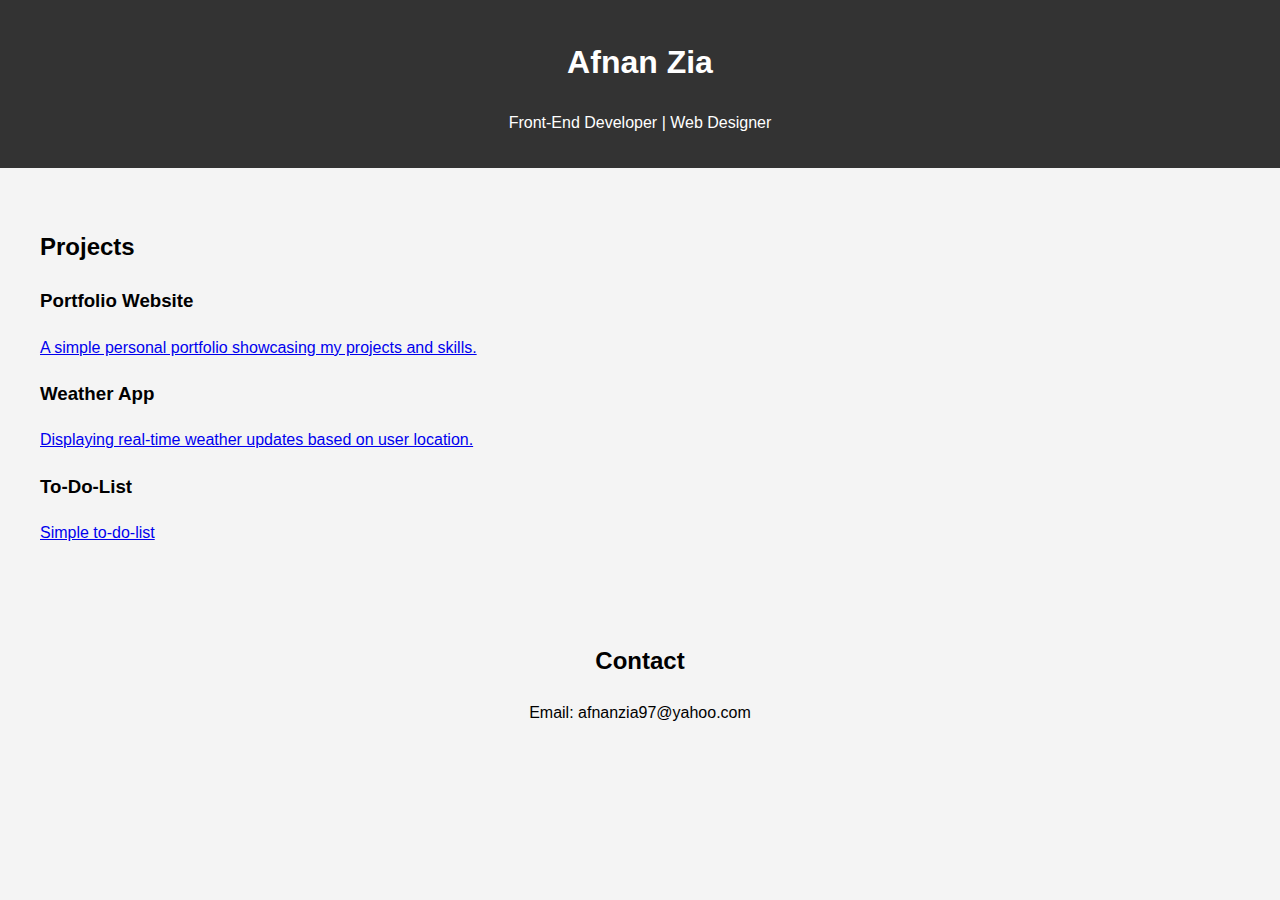
<file: index.html>
<!DOCTYPE html>
<html lang="en">

<head>
    <meta charset="UTF-8">
    <meta name="viewport" content="width=device-width, initial-scale=1.0">
    <title>Afnan Zia | Web Developer</title>
    <link rel="stylesheet" href="style.css">
</head>

<body>
    <header>
        <h1>Afnan Zia</h1>
        <p>Front-End Developer | Web Designer</p>
    </header>

    <section id="Projects">
        <h2>Projects</h2>
        <div class="project">
            <h3>Portfolio Website</h3>
            <a a href="portfolio.html">A simple personal portfolio showcasing my projects and skills.</a>
        </div>
        <div class="project">
            <h3>Weather App</h3>
            <a href="weather.html"> Displaying real-time weather updates based on user location.</a>
        </div>
        <div class="project">
            <h3>To-Do-List</h3>
            <a href="to-do-list.html"> Simple to-do-list</a>
        </div>
    </section>
    <section id="contact">
        <h2>Contact</h2>
        <p>Email: afnanzia97@yahoo.com</p>
    </section>
</body>

</html>
</file>
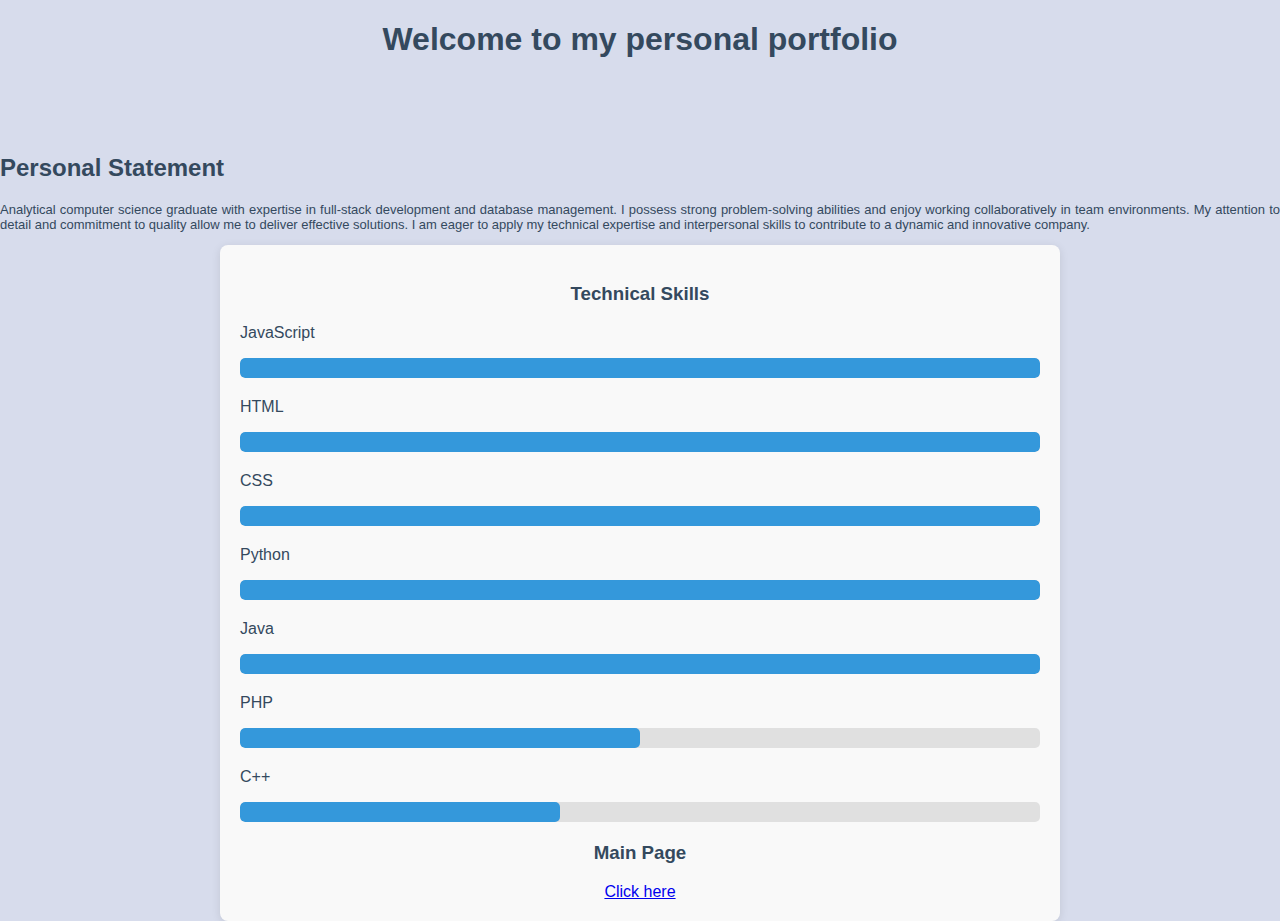
<file: portfolio.html>
<!DOCTYPE html>
<!--[if lt IE 7]>      <html class="no-js lt-ie9 lt-ie8 lt-ie7"> <![endif]-->
<!--[if IE 7]>         <html class="no-js lt-ie9 lt-ie8"> <![endif]-->
<!--[if IE 8]>         <html class="no-js lt-ie9"> <![endif]-->
<!--[if gt IE 8]>      <html class="no-js"> <!--<![endif]-->
<html>

<head>
    <meta charset="utf-8">
    <meta http-equiv="X-UA-Compatible" content="IE=edge">
    <title>Portfolio</title>
    <meta name="description" content="">
    <meta name="viewport" content="width=device-width, initial-scale=1">
    <link rel="stylesheet" href="portfolio.css">

</head>

<body>
    <header>
        <h1 style="text-align: center;">Welcome to my personal portfolio</h1>
    </header>
    <br>
    <br>
    <br>
    <h2 style="text-align: left;">Personal Statement</h2>
    <p style="text-align: justify; font-family: Arial; font-size: 13px ;">Analytical computer science graduate with expertise in full-stack development and database management. I possess strong problem-solving abilities and enjoy working collaboratively in team environments. My attention to detail and commitment to quality
        allow me to deliver effective solutions. I am eager to apply my technical expertise and interpersonal skills to contribute to a dynamic and innovative company.</p>

    <section class="language-skills">
        <h3 style="text-align: center;">Technical Skills</h3>
        <div class="language-item">
            <p>JavaScript</p>
            <div class="progress-bar">
                <div class="progress" style="width: 100%;"></div>
            </div>
        </div>

        <div class="language-item">
            <p>HTML</p>
            <div class="progress-bar">
                <div class="progress" style="width: 100%;"></div>
            </div>
        </div>

        <div class="language-item">
            <p>CSS</p>
            <div class="progress-bar">
                <div class="progress" style="width: 100%;"></div>
            </div>
        </div>

        <div class="language-item">
            <p>Python</p>
            <div class="progress-bar">
                <div class="progress" style="width: 100%;"></div>
            </div>
        </div>

        <div class="language-item">
            <p>Java</p>
            <div class="progress-bar">
                <div class="progress" style="width: 100%;"></div>
            </div>
        </div>

        <div class="language-item">
            <p>PHP</p>
            <div class="progress-bar">
                <div class="progress" style="width: 50%;"></div>
            </div>
        </div>
        <div class="language-item">
            <p>C++</p>
            <div class="progress-bar">
                <div class="progress" style="width: 40%;"></div>
            </div>
        </div>
        <section id="Home">
            <h3 style="text-align: center;">Main Page</h3>
            <div style="text-align: center;">
                <a href="index.html">Click here</a>
            </div>

        </section>

    </section>
</body>

</html>
</file>
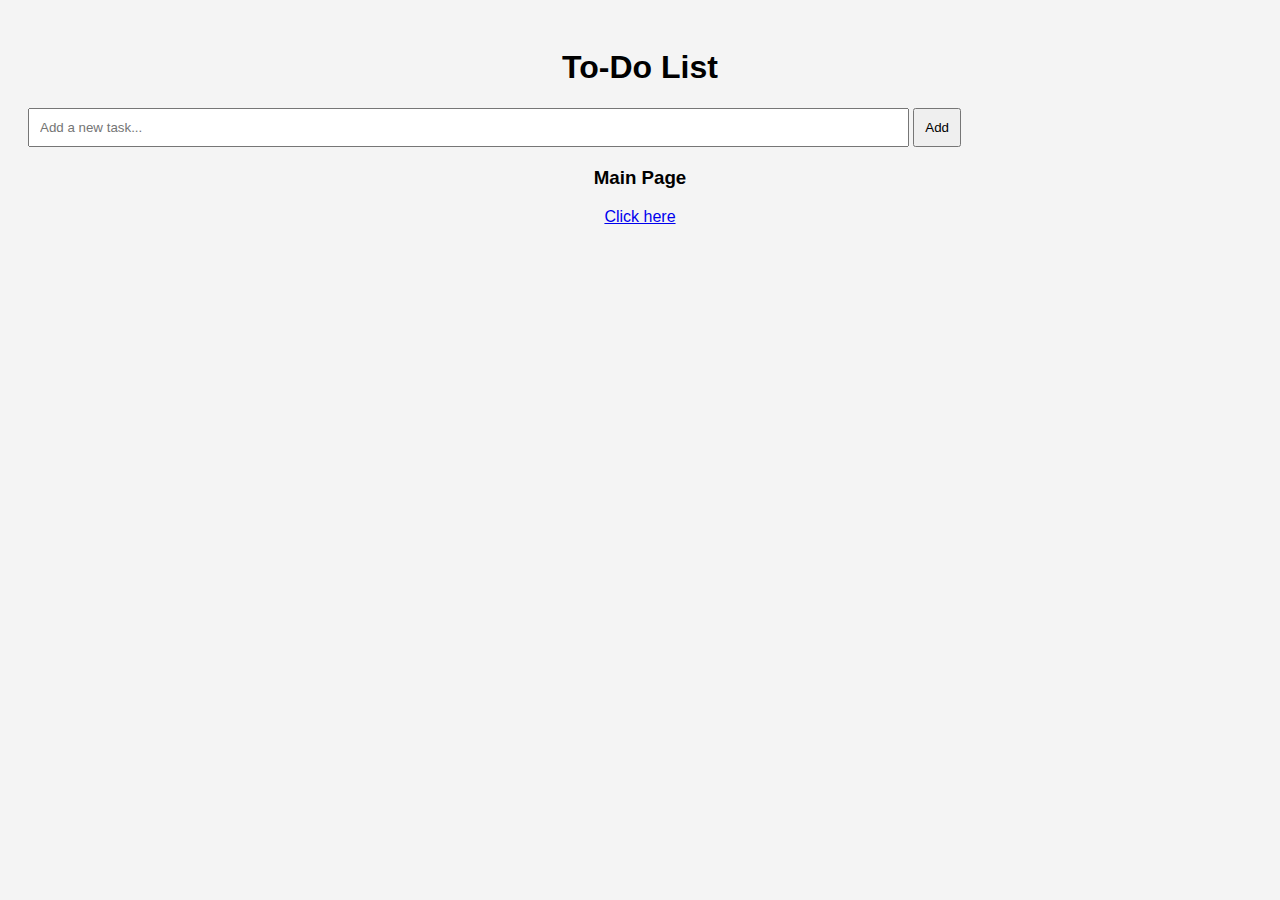
<file: to-do-list.html>
<!DOCTYPE html>
<html lang="en">

<head>
    <meta charset="UTF-8">
    <meta name="viewport" content="width=device-width, initial-scale=1.0">
    <title>To-Do App</title>
    <style>
        body {
            font-family: Arial, sans-serif;
            background-color: #f4f4f4;
            padding: 20px;
        }
        
        h1 {
            text-align: center;
        }
        
        #todoInput {
            width: 70%;
            padding: 10px;
        }
        
        #addButton {
            padding: 10px;
        }
        
        #todoList {
            margin-top: 20px;
            list-style-type: none;
            padding: 0;
        }
        
        .todoItem {
            background: #fff;
            padding: 10px;
            margin: 5px 0;
            display: flex;
            justify-content: space-between;
            align-items: center;
        }
        
        .deleteButton {
            background: red;
            color: white;
            border: none;
            padding: 5px 10px;
            cursor: pointer;
        }
    </style>
</head>

<body>

    <h1>To-Do List</h1>
    <input type="text" id="todoInput" placeholder="Add a new task...">
    <button id="addButton">Add</button>

    <ul id="todoList"></ul>

    <script>
        const addButton = document.getElementById('addButton');
        const todoInput = document.getElementById('todoInput');
        const todoList = document.getElementById('todoList');

        addButton.addEventListener('click', function() {
            const todoText = todoInput.value;

            if (todoText) {
                const li = document.createElement('li');
                li.className = 'todoItem';
                li.textContent = todoText;

                const deleteButton = document.createElement('button');
                deleteButton.textContent = 'Delete';
                deleteButton.className = 'deleteButton';
                deleteButton.addEventListener('click', function() {
                    todoList.removeChild(li);
                });

                li.appendChild(deleteButton);
                todoList.appendChild(li);
                todoInput.value = '';
            }
        });
    </script>
    <section id="Home">
        <h3 style="text-align: center;">Main Page</h3>
        <div style="text-align: center;">
            <a href="index.html">Click here</a>
        </div>

    </section>
</body>

</html>
</file>
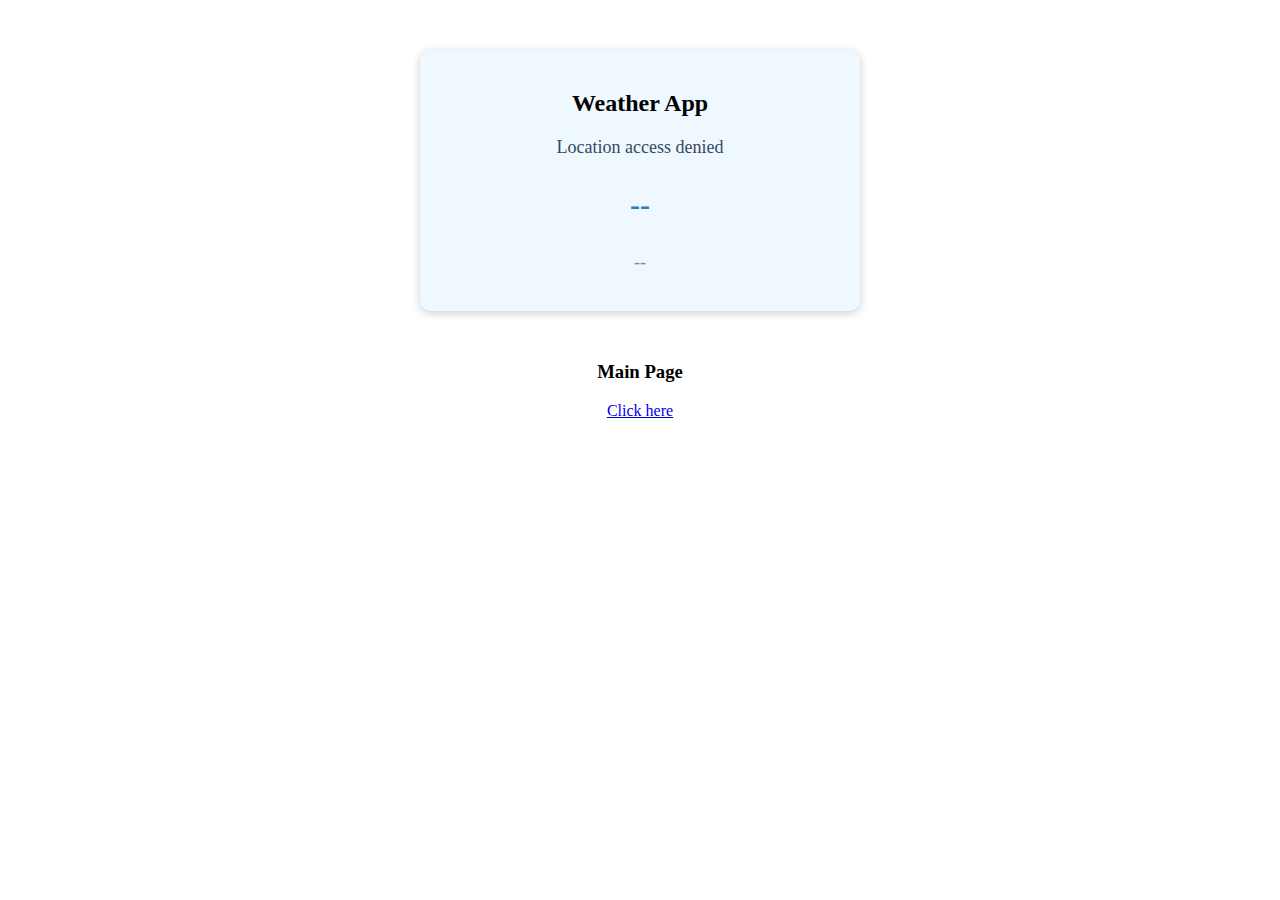
<file: weather.html>
<!DOCTYPE html>
<html lang="en">

<head>
    <meta charset="UTF-8">
    <meta name="viewport" content="width=device-width, initial-scale=1.0">
    <title>Weather App</title>
    <link rel="stylesheet" href="weather.css">
    <script defer src="weather.js"></script>
    <!-- Link to your CSS file -->
    <script defer src="weather.js"></script>
    <!-- Link to your JavaScript file -->
</head>

<body>
    <section class="weather-app">
        <h2>Weather App</h2>
        <div class="weather-container">
            <p id="location">Fetching location...</p>
            <p id="temperature">--</p>
            <p id="description">--</p>
        </div>
    </section>
    <section id="Home">
        <h3 style="text-align: center;">Main Page</h3>
        <div style="text-align: center;">
            <a href="index.html">Click here</a>
        </div>

    </section>
</body>

</html>
</file>
<file: style.css>
body {
    font-family: Arial, sans-serif;
    line-height: 1.6;
    margin: 0;
    padding: 0;
    background-color: #f4f4f4;
}

header {
    background: #333;
    color: #fff;
    text-align: center;
    padding: 1rem;
}

section {
    padding: 20px;
    margin: 20px;
}

ul {
    list-style: none;
    padding: 0;
}

.project {
    margin-bottom: 1rem;
}

#contact {
    text-align: center;
}
</file>
<file: portfolio.css>
/* Global Styles */

body {
    font-family: Arial;
    /* Default font for the body */
    margin: 0;
    /* Remove default margin */
    padding: 0;
    /* Remove default padding */
    background-color: #d7dcec;
    /* Light background color */
    color: #34495e;
    /* Dark text color */
}


/* Centered Heading Styles */

.small-heading {
    text-align: center;
    /* Center the text */
    font-size: 24px;
    /* Font size */
    font-weight: bold;
    /* Bold text */
    color: #2c3e50;
    /* Dark blue color */
    background-color: #ecf0f1;
    /* Light grey background */
    padding: 15px;
    /* Padding inside the heading */
    margin: 40px 0;
    /* Margin above and below */
    border: 2px solid #2980b9;
    /* Blue border */
    border-radius: 5px;
    /* Round corners */
    box-shadow: 2px 2px 5px rgba(0, 0, 0, 0.3);
    /* Shadow effect */
    text-transform: uppercase;
    /* Uppercase text */
    transition: color 0.3s ease;
    /* Smooth color transition */
}

.small-heading:hover {
    color: #e74c3c;
    /* Change color on hover */
    cursor: pointer;
    /* Change cursor to pointer */
}


/* Container for Projects */

.projects {
    max-width: 800px;
    /* Max width for the container */
    margin: 0 auto;
    /* Center the container */
    padding: 20px;
    /* Padding inside the container */
    background-color: #fff;
    /* White background */
    border-radius: 8px;
    /* Rounded corners */
    box-shadow: 0 2px 10px rgba(0, 0, 0, 0.1);
    /* Shadow effect */
}


/* Project Item Styles */

.project-item {
    margin: 20px 0;
    /* Margin for each project item */
    padding: 10px;
}


/* Style for the Language Section */

.language-skills {
    max-width: 800px;
    margin: 0 auto;
    padding: 20px;
    background-color: #f9f9f9;
    border-radius: 8px;
    box-shadow: 0 2px 10px rgba(0, 0, 0, 0.1);
}

.language-skills h2 {
    text-align: center;
    font-size: 24px;
    margin-bottom: 20px;
}

.language-skills ul {
    list-style-type: none;
    padding: 0;
    margin: 0;
}

.language-skills li {
    font-size: 18px;
    margin-bottom: 10px;
}


/* Style for Progress Bars */

.language-item {
    margin-bottom: 20px;
}

.progress-bar {
    background-color: #e0e0e0;
    border-radius: 5px;
    overflow: hidden;
    height: 20px;
    width: 100%;
}

.progress {
    background-color: #3498db;
    height: 100%;
    border-radius: 5px;
    transition: width 0.3s ease;
}
</file>
<file: weather.css>
/* Weather App Styles */

.weather-app {
    max-width: 400px;
    margin: 50px auto;
    text-align: center;
    background-color: #f0f8ff;
    padding: 20px;
    border-radius: 10px;
    box-shadow: 0px 2px 10px rgba(0, 0, 0, 0.2);
}

.weather-app h2 {
    font-size: 24px;
    margin-bottom: 20px;
}

.weather-container {
    font-size: 18px;
    color: #34495e;
}

#temperature {
    font-size: 30px;
    font-weight: bold;
    color: #2980b9;
}

#description {
    font-style: italic;
    color: #7f8c8d;
}
</file>
